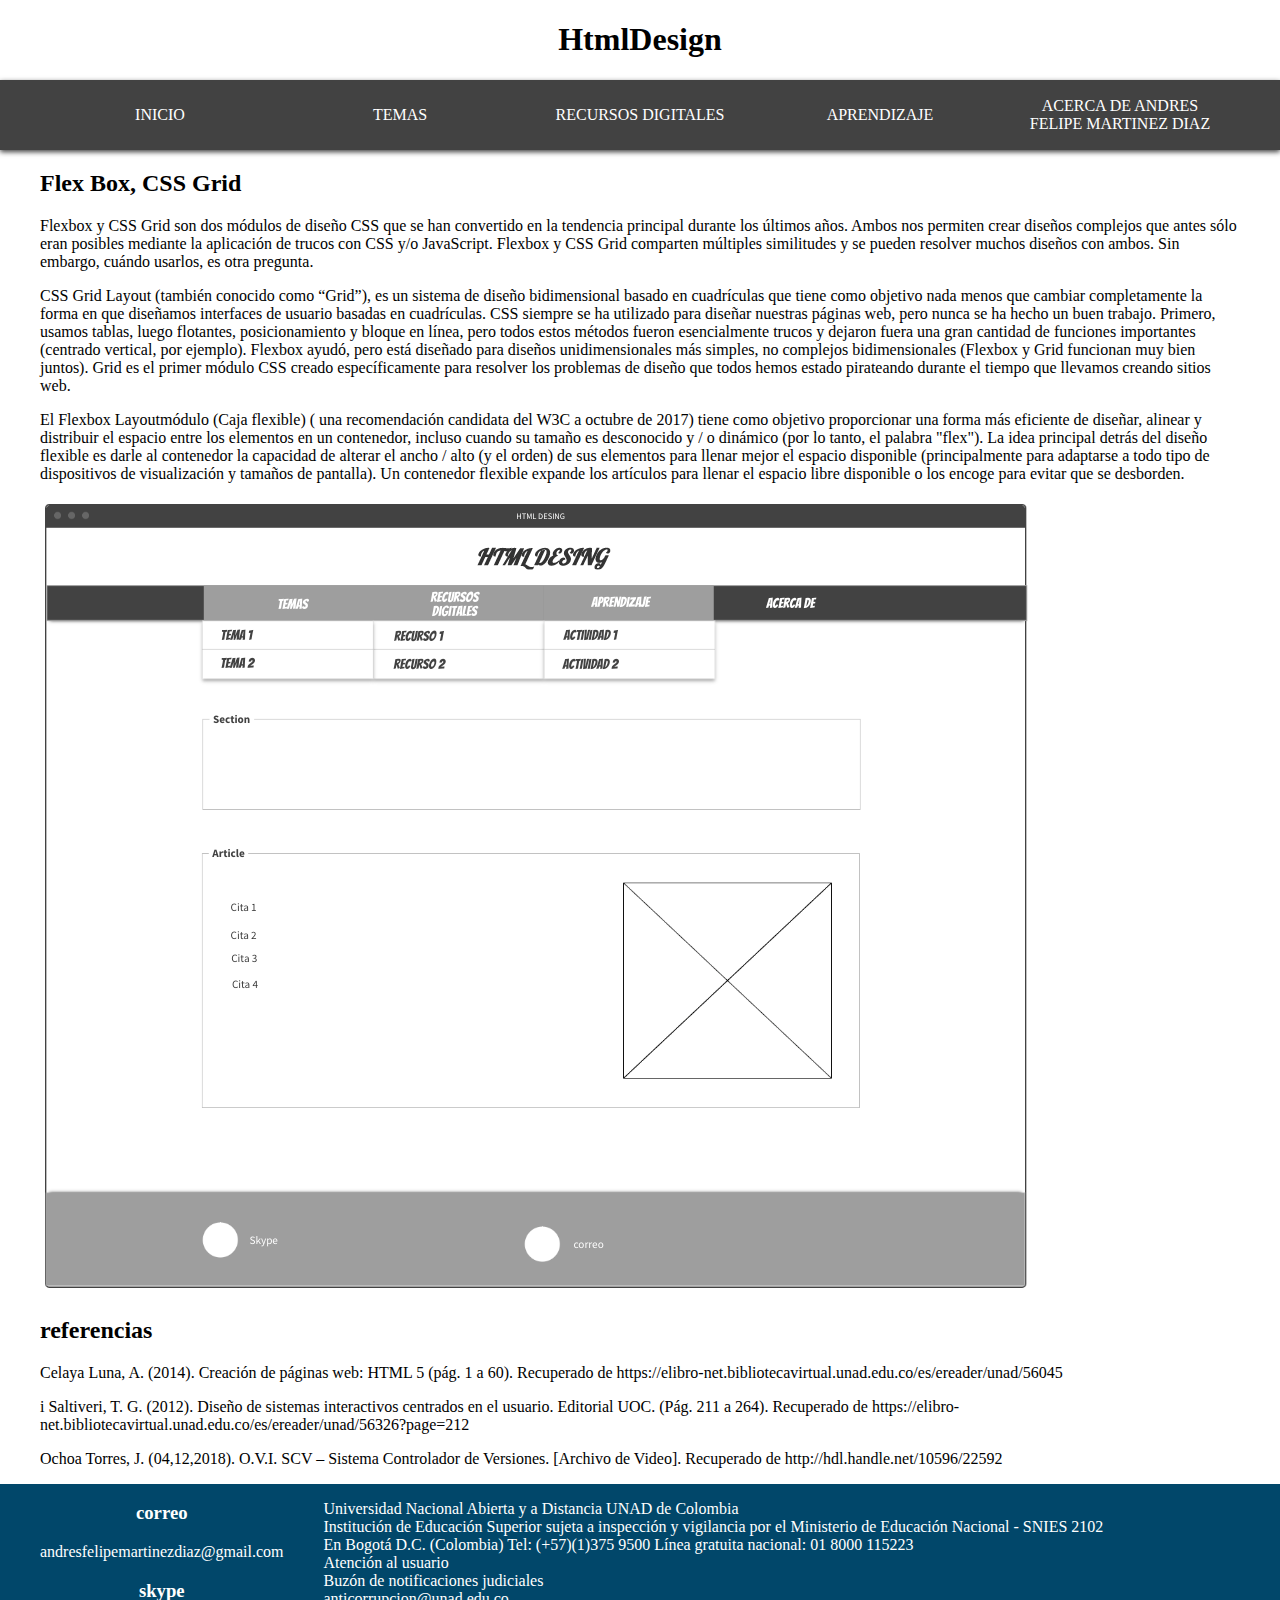
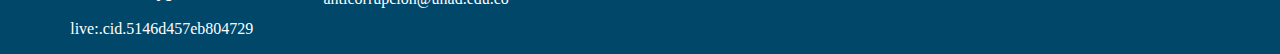
<file: index.html>
<!DOCTYPE html>
<html lang="es">  
  <head>    
    <title> HtmlDesign</title>    
    <meta charset="UTF-8">
    <meta name="title" content="Título de la WEB">
    <meta name="description" content="Descripción de la WEB">
    <link rel="stylesheet" type="text/css" href="fase2/css/style.css">
  </head>  
  <body class="body">    
    <header>
      <h1> HtmlDesign</h1>      
    </header>
    <nav>
      <ul class="menu"> 
          <li><a href="fase2/desing.html">Inicio</a></li>
          <li><p>Temas</p>
              <ul class="submenu">
                  <li><a>Tema 1</a></li>
                  <li><a>Tema 2</a></li>
              </ul>
          </li>
          <li><p>Recursos digitales</p>
              <ul class="submenu">
                  <li><a>page 1</a></li>
                  <li><a>page 2</a></li>
              </ul>
          </li>
          <li><p>Aprendizaje</p>
            <ul class="submenu">
              <li><a href="./bootstrap/page1/index.html">page 1</a></li>
              <li><a href="./bootstrap/page2/index.html">page 2</a></li>
            </ul>
          </li>
          <li><a>Acerca de Andres Felipe Martinez Diaz</a></li>
      </ul>
    </nav> 
    <main>
      <section>
          <h2>Flex Box, CSS Grid</h2>
          <p>Flexbox y CSS Grid son dos módulos de diseño CSS que se han convertido en la tendencia principal durante los últimos años. Ambos nos permiten crear diseños complejos que antes sólo eran posibles mediante la aplicación de trucos con CSS y/o JavaScript. Flexbox y CSS Grid comparten múltiples similitudes y se pueden resolver muchos diseños con ambos. Sin embargo, cuándo usarlos, es otra pregunta.</p>
          <p>CSS Grid Layout (también conocido como “Grid”), es un sistema de diseño bidimensional basado en cuadrículas que tiene como objetivo nada menos que cambiar completamente la forma en que diseñamos interfaces de usuario basadas en cuadrículas. CSS siempre se ha utilizado para diseñar nuestras páginas web, pero nunca se ha hecho un buen trabajo. Primero, usamos tablas, luego flotantes, posicionamiento y bloque en línea, pero todos estos métodos fueron esencialmente trucos y dejaron fuera una gran cantidad de funciones importantes (centrado vertical, por ejemplo). Flexbox ayudó, pero está diseñado para diseños unidimensionales más simples, no complejos bidimensionales (Flexbox y Grid funcionan muy bien juntos). Grid es el primer módulo CSS creado específicamente para resolver los problemas de diseño que todos hemos estado pirateando durante el tiempo que llevamos creando sitios web.</p>
          <p>El Flexbox Layoutmódulo (Caja flexible) ( una recomendación candidata del W3C a octubre de 2017) tiene como objetivo proporcionar una forma más eficiente de diseñar, alinear y distribuir el espacio entre los elementos en un contenedor, incluso cuando su tamaño es desconocido y / o dinámico (por lo tanto, el palabra "flex").

            La idea principal detrás del diseño flexible es darle al contenedor la capacidad de alterar el ancho / alto (y el orden) de sus elementos para llenar mejor el espacio disponible (principalmente para adaptarse a todo tipo de dispositivos de visualización y tamaños de pantalla). Un contenedor flexible expande los artículos para llenar el espacio libre disponible o los encoge para evitar que se desborden.</p>
      </section>    
      <article>
        <img src="fase2/img/mockup.png" alt="mockup de la pagina web">
        <h2>referencias</h2>
        <p>Celaya Luna, A. (2014). Creación de páginas web: HTML 5 (pág. 1 a 60). Recuperado de https://elibro-net.bibliotecavirtual.unad.edu.co/es/ereader/unad/56045</p>

        <p>i Saltiveri, T. G. (2012). Diseño de sistemas interactivos centrados en el usuario. Editorial UOC. (Pág. 211 a 264). Recuperado de https://elibro-net.bibliotecavirtual.unad.edu.co/es/ereader/unad/56326?page=212</p>
          
        <p>Ochoa Torres, J. (04,12,2018). O.V.I. SCV – Sistema Controlador de Versiones. [Archivo de Video]. Recuperado de http://hdl.handle.net/10596/22592</p>
      </article>

  
    </main>
    <footer>
      <div class="content">
        <div class="left">
          <h3>correo</h3>
          <p>andresfelipemartinezdiaz@gmail.com</p>
          <h3>skype</h3>
          <p>live:.cid.5146d457eb804729</p>
        </div>
        <div class="right">
          <ul>
            <li>Universidad Nacional Abierta y a Distancia UNAD de Colombia</li>
            <li>Institución de Educación Superior sujeta a inspección y vigilancia por el Ministerio de Educación Nacional - SNIES 2102</li>
            <li>En Bogotá D.C. (Colombia) Tel: (+57)(1)375 9500  Línea gratuita nacional: 01 8000 115223</li>
            <li>Atención al usuario</li>
            <li>Buzón de notificaciones judiciales</li>
            <li>anticorrupcion@unad.edu.co</li>
          </ul>
        </div>
      </div>
    </footer>
  </body>  
</html>
</file>
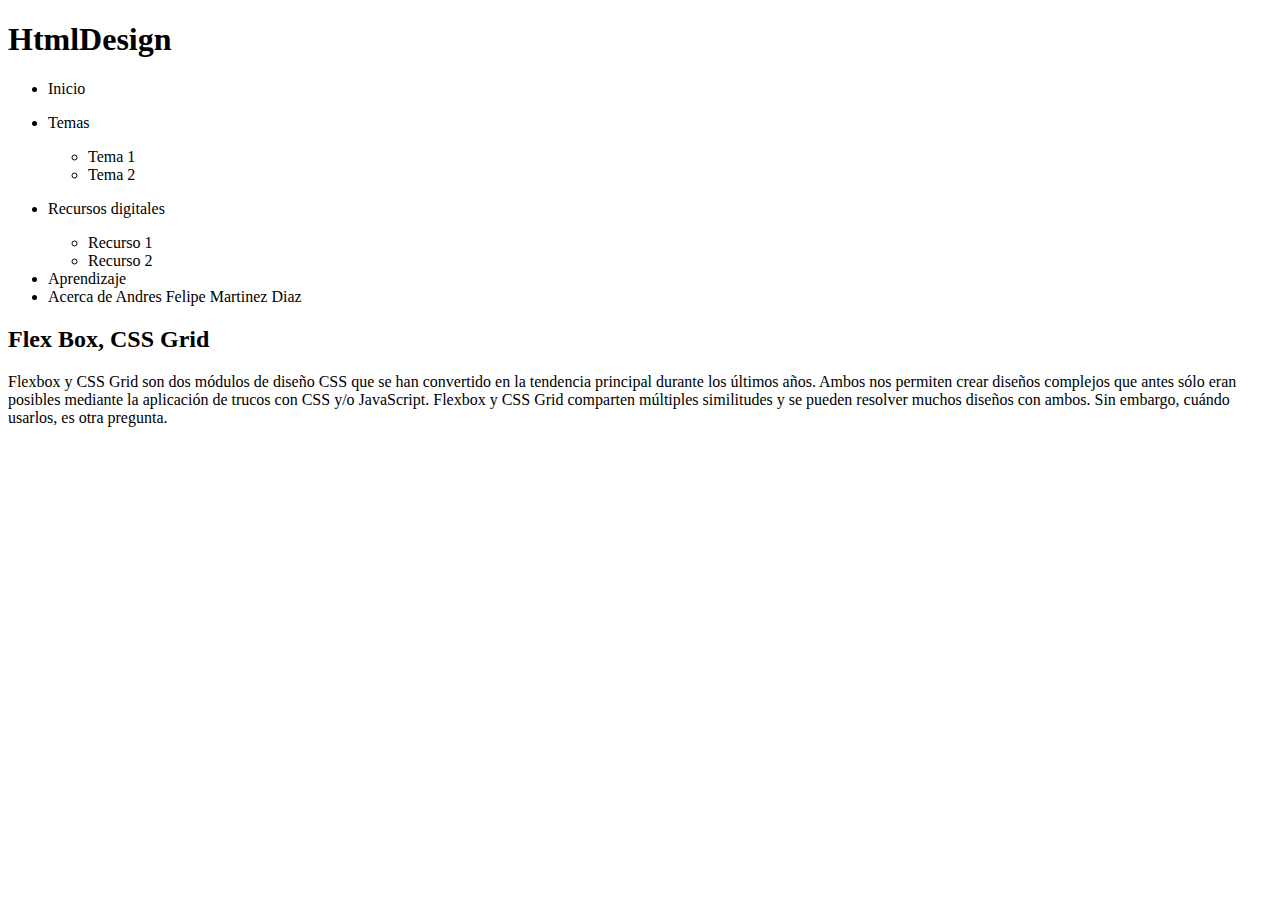
<file:  fase2/desing.html>
<!DOCTYPE html>
<html lang="es">  
  <head>    
    <title> HtmlDesign</title>    
    <meta charset="UTF-8">
    <meta name="title" content="Título de la WEB">
    <meta name="description" content="Descripción de la WEB">       
  </head>  
  <body>    
    <header>
      <h1> HtmlDesign</h1>      
    </header>
    <nav>
        <ul class="menu"> 
            <li><a>Inicio</a></li>
            <li><p>Temas</p>
                <ul class="submenu">
                    <li><a>Tema 1</a></li>
                    <li><a>Tema 2</a></li>
                </ul>
            </li>
            <li><p>Recursos digitales</p>
                <ul class="submenu">
                    <li><a>Recurso 1</a></li>
                    <li><a>Recurso 2</a></li>
                </ul>
            </li>
            <li><a>Aprendizaje</a></li>
            <li><a>Acerca de Andres Felipe Martinez Diaz</a></li>
        </ul>
    </nav>  
    <section>
        <h2>Flex Box, CSS Grid</h2>
        <p>Flexbox y CSS Grid son dos módulos de diseño CSS que se han convertido en la tendencia principal durante los últimos años. Ambos nos permiten crear diseños complejos que antes sólo eran posibles mediante la aplicación de trucos con CSS y/o JavaScript. Flexbox y CSS Grid comparten múltiples similitudes y se pueden resolver muchos diseños con ambos. Sin embargo, cuándo usarlos, es otra pregunta.</p>
    </section>    
    <article>
        
    </article>
    <footer>
      
    </footer>
  </body>  
</html>
</file>
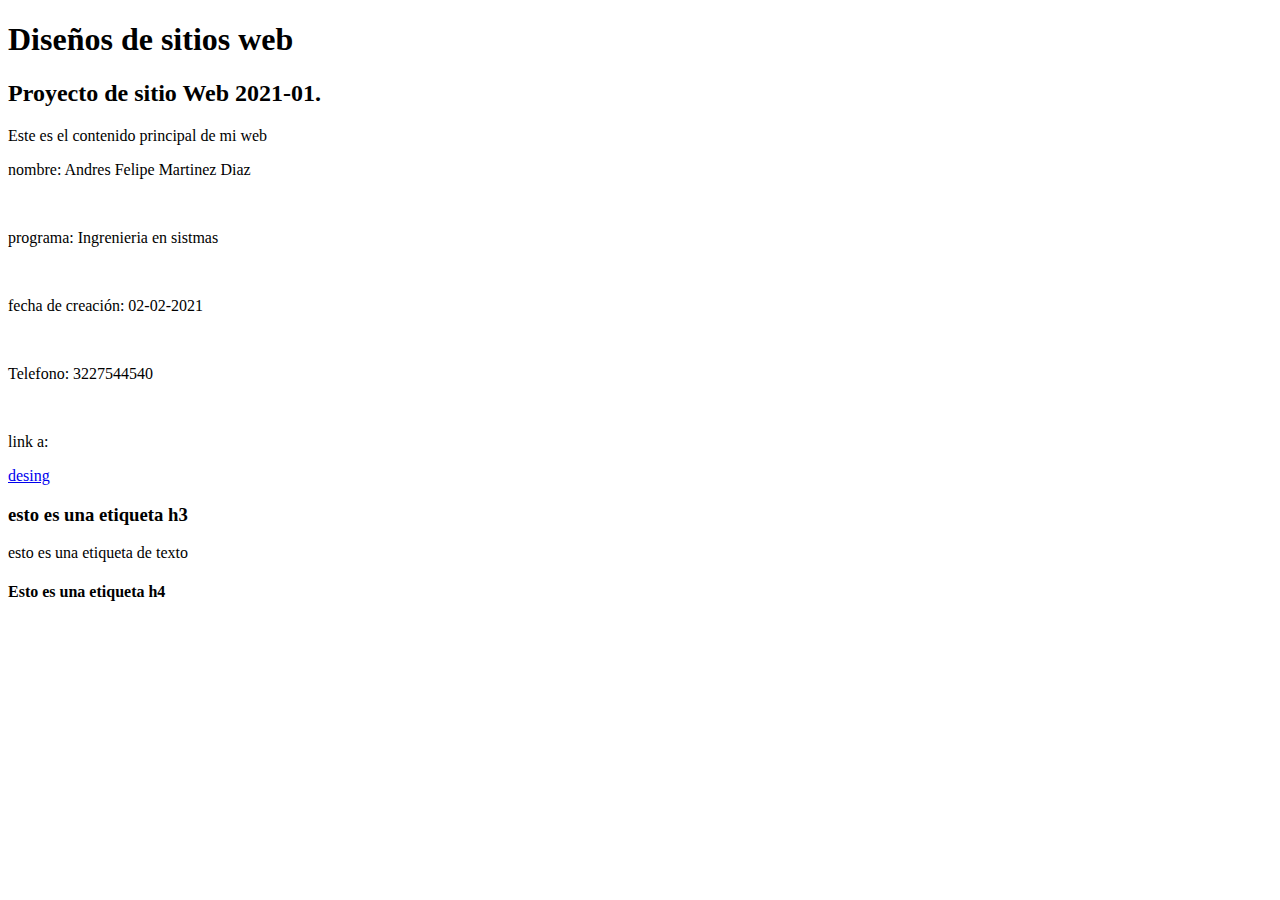
<file: fase2/desing.html>
<!DOCTYPE html>
<html lang="es">  
  <head>    
    <title>Título de la WEB</title>    
    <meta charset="UTF-8">
    <meta name="title" content="Título de la WEB">
    <meta name="description" content="Descripción de la WEB">       
  </head>  
  <body>    
    <header>
      <h1> Diseños de sitios web</h1>      
    </header>
    <section>
      <article>
        <h2>Proyecto de sitio Web 2021-01.</h2>
        <p>Este es el contenido principal de mi web</p>
        <div>
					<p>nombre: Andres Felipe Martinez Diaz</p>
					<br>
					<p> programa: Ingrenieria en sistmas</p>
					<br>
					<p>fecha de creación: 02-02-2021</p>
					<br>
					<p>Telefono: 3227544540</p>
					<br> 
        </div>

        <p>link a:</p><a href="../index.html">desing</a>
      </article>      
    </section>
    <aside>
      <h3>esto es una etiqueta h3</h3>
      <p>esto es una etiqueta de texto</p>
    </aside>
    <footer>
      <h4>Esto es una etiqueta h4 </h4>
      <div class="footer div1"</div>
        <div class="footer div1"</div></div>
    </footer>
  </body>  
</html>
</file>
<file: fase2/css/style.css>
.body {
    margin: 0;
}

img {
    max-width: 100%;
}

h1 {
    text-align: center;
}

nav {
    background: #424242;
    box-shadow: 0px 2px 5px 0px rgba(0,0,0,0.75);
}

.menu {
    max-width: 1200px;
    margin: 0 auto;
}

nav ul {
    list-style: none;
    display: flex;
    margin: 0 auto;
    padding: 0;
}

nav ul a{
    cursor: pointer;
}

nav ul a,
nav ul p{
    color: #fff;
    padding: 10px 20px;
    text-decoration: none;
    text-transform: uppercase;
}

main {
    max-width: 1200px;
    margin: 0 auto;
    padding: 0 15px;
}

nav ul li {
    margin: 0 auto;
    display: flex;
    align-items: center;
    justify-content: center;
    position: relative;
    width: 100%;
    text-align: center;
}

nav ul li:hover {
    background: #9e9e9e;
}

nav ul li:hover .submenu {
    display: block;
    position: absolute;
    top: 100%;
    background: #fff;
    width: 100%;
    box-shadow: 0px 2px 5px 0px rgba(0,0,0,0.75);
}

nav ul li:hover .submenu li {
    border-bottom: 1px solid #9e9e9e;
}

nav ul li:hover .submenu li:last-child {
    border-bottom: none;
}

nav ul li:hover .submenu li:hover{
    background: #fff;
}

nav ul li:hover .submenu a{
    color: #424242;
}

nav ul .submenu {
    display: none;
}

footer {
    background: #01476A;
}

footer .content {
    max-width: 1200px;
    margin: 0 auto;
    padding: 0 15px;
    display: flex;
    flex-wrap: wrap;
}

footer *{
    color: #fff;
}

footer .left {
    text-align: center;
}

footer ul{
    list-style: none;
}
</file>
